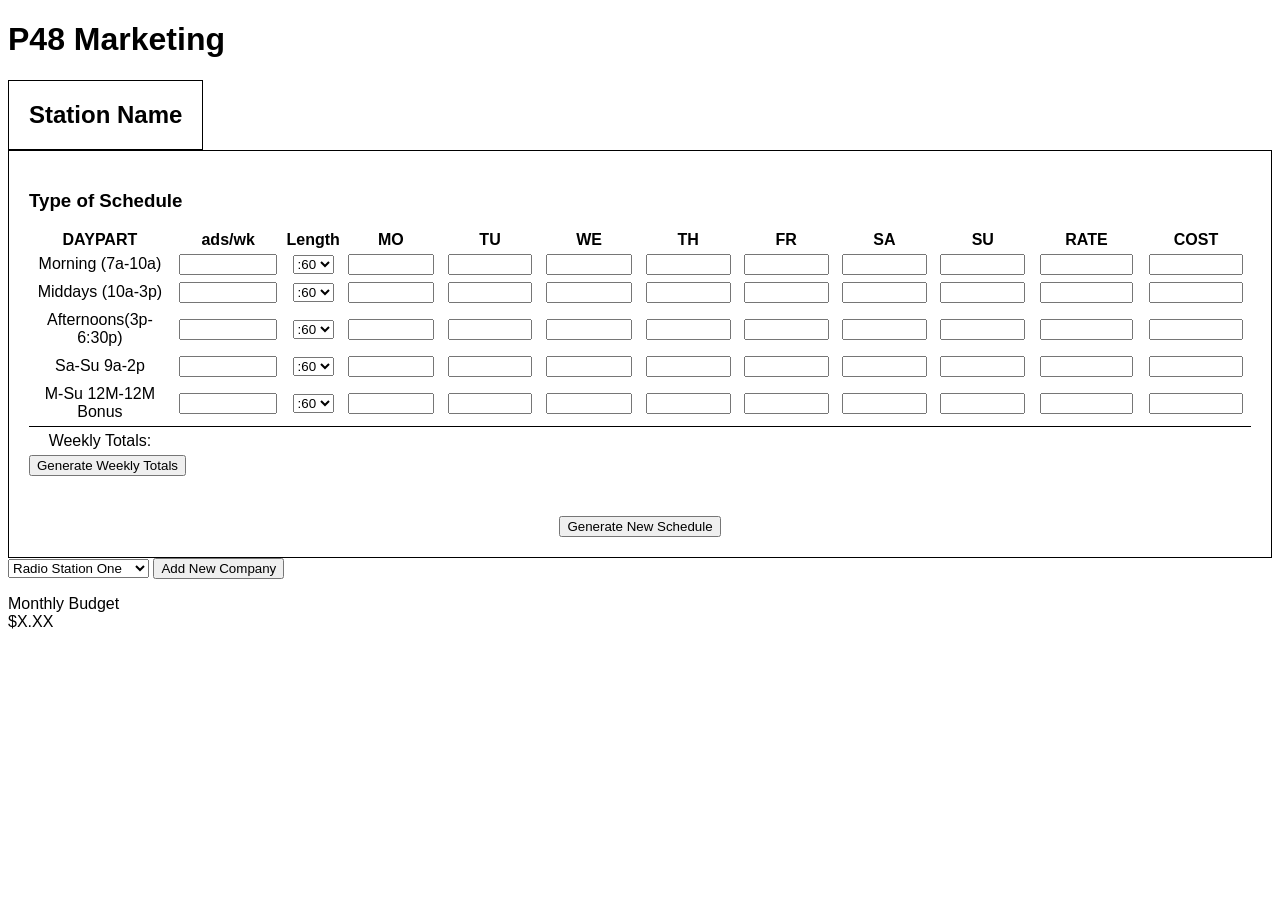
<file: index.html>
<!DOCTYPE html>
<html lang="en">
    <head>
        <meta charset="UTF-8">
        <meta name="viewport" content="width=device-width, initial-scale=1.0">
        <title>Document</title>
        <link rel = "stylesheet" href = "style.css">
        <script src = "script.js" defer></script>
    </head>
    <body>
        <!-- NOTE: 
        This is for the clients name, it will be spaced
        out from the other text.
            Thought:
            Maybe later on it will be the user's name with the company
            name? (P48 Marketing : Anne)
         -->
        <h1 id = "clients_name">P48 Marketing</h1>

        <!-- NOTE:
            We need to generate this form dynamically with JS.
            Something just to remember later on.
        -->
        <!-- This is the form html as of now -->
        <div id = "radio-station-one">
            <h2>Station Name</h2>
            <div id = "schedule">
                <div>
                    <h3>Type of Schedule</h3>
                </div>
                <table>
                    <!-- Bottom tr has all headers -->
                    <tr>
                        <!-- Headers for the table  -->
                        <th>DAYPART</th>
                        <th>ads/wk</th>
                        <th>Length</th>
                        <th>MO</th>
                        <th>TU</th>
                        <th>WE</th>
                        <th>TH</th>
                        <th>FR</th>
                        <th>SA</th>
                        <th>SU</th>
                        <th>RATE</th>
                        <th>COST</th>
                    </tr>
                    <tr>
                        <td class = "time-slot">Morning (7a-10a)</td>
                        <td><input type = "number" class = "ads"></td>
                        <td>
                            <select name="legnthTime">
                                <option value="60min">:60</option>
                                <option value="30min">:30</option>
                                <option value="15min">:15</option>
                                <option value="10min">:10</option>
                            </select>
                        </td>
                        <td><input type = "number" class = "monday"></td>
                        <td><input type = "number" class = "tuesday"></td>
                        <td><input type = "number" class = "wednesday"></td>
                        <td><input type = "number" class = "thursday"></td>
                        <td><input type = "number" class = "friday"></td>
                        <td><input type = "number" class = "saturday"></td>
                        <td><input type = "number" class = "sunday"></td>
                        <td><input type = "number" class = "rate"></td>
                        <td><input type = "number" class = "cost."></td>
                    </tr>
                    <tr>
                        <td class = "time-slot">Middays (10a-3p)</td>
                        <td><input type = "number" class = "ads"></td>
                        <td>
                            <select name="legnthTime">
                                <option value="60min">:60</option>
                                <option value="30min">:30</option>
                                <option value="15min">:15</option>
                                <option value="10min">:10</option>
                            </select>
                        </td>
                        <td><input type = "number" class = "monday"></td>
                        <td><input type = "number" class = "tuesday"></td>
                        <td><input type = "number" class = "wednesday"></td>
                        <td><input type = "number" class = "thursday"></td>
                        <td><input type = "number" class = "friday"></td>
                        <td><input type = "number" class = "saturday"></td>
                        <td><input type = "number" class = "sunday"></td>
                        <td><input type = "number" class = "rate"></td>
                        <td><input type = "number" class = "cost."></td>
                    </tr>
                    <tr>
                        <td class = "time-slot">Afternoons(3p-6:30p)</td>
                        <td><input type = "number" class = "ads"></td>
                        <td>
                            <select name="legnthTime">
                                <option value="60min">:60</option>
                                <option value="30min">:30</option>
                                <option value="15min">:15</option>
                                <option value="10min">:10</option>
                            </select>
                        </td>
                        <td><input type = "number" class = "monday"></td>
                        <td><input type = "number" class = "tuesday"></td>
                        <td><input type = "number" class = "wednesday"></td>
                        <td><input type = "number" class = "thursday"></td>
                        <td><input type = "number" class = "friday"></td>
                        <td><input type = "number" class = "saturday"></td>
                        <td><input type = "number" class = "sunday"></td>
                        <td><input type = "number" class = "rate"></td>
                        <td><input type = "number" class = "cost."></td>
                    </tr>
                    <tr>
                        <td class = "time-slot">Sa-Su 9a-2p</td>
                        <td><input type = "number" class = "ads"></td>
                        <td>
                            <select name="legnthTime">
                                <option value="60min">:60</option>
                                <option value="30min">:30</option>
                                <option value="15min">:15</option>
                                <option value="10min">:10</option>
                            </select>
                        </td>
                        <td><input type = "number" class = "monday"></td>
                        <td><input type = "number" class = "tuesday"></td>
                        <td><input type = "number" class = "wednesday"></td>
                        <td><input type = "number" class = "thursday"></td>
                        <td><input type = "number" class = "friday"></td>
                        <td><input type = "number" class = "saturday"></td>
                        <td><input type = "number" class = "sunday"></td>
                        <td><input type = "number" class = "rate"></td>
                        <td><input type = "number" class = "cost."></td>
                    </tr>
                    <tr>
                        <td class = "time-slot">M-Su 12M-12M Bonus</td>
                        <td><input type = "number" class = "ads"></td>
                        <td>
                            <select name="legnthTime">
                                <option value="60min">:60</option>
                                <option value="30min">:30</option>
                                <option value="15min">:15</option>
                                <option value="10min">:10</option>
                            </select>
                        </td>
                        <td><input type = "number" class = "monday"></td>
                        <td><input type = "number" class = "tuesday"></td>
                        <td><input type = "number" class = "wednesday"></td>
                        <td><input type = "number" class = "thursday"></td>
                        <td><input type = "number" class = "friday"></td>
                        <td><input type = "number" class = "saturday"></td>
                        <td><input type = "number" class = "sunday"></td>
                        <td><input type = "number" class = "rate"></td>
                        <td><input type = "number" class = "cost"></td>
                    </tr>
                    <tr>
                        <td class = "time-slot">Weekly Totals:</td>
                        <td id = "adsTotal"></td>
                        <td></td>
                        <td id = "mondayTotal"></td>
                        <td id = "tuesdayTotal"></td>
                        <td id = "wednesdayTotal"></td>
                        <td id = "thursdayTotal"></td>
                        <td id = "fridayTotal"></td>
                        <td id = "saturdayTotal"></td>
                        <td id = "sundayTotal"></td>
                        <td id = "rateTotal"></td>
                        <td id = "costTotal"></td>                    
                    </tr>
                </table>
                <div id = "button">
                    <button id = "get-totals">Generate Weekly Totals</button>
                </div>
                <div id = "generate-new-schedule">
                    <button id = "make-new-schedule">Generate New Schedule</button>
                </div>
                
            </div>
        
            <div id = "add-schedule">

                <select>
                    <option value="">Radio Station One</option>
                    <option value="">Radio Station Two</option>
                    <option value="">Radio Station Three</option>
                </select>
                
                <button id = "new-schedule">Add New Company</button>
            </div>

            <!-- NOTE:
                I assume that this will be our monthly budget area.
                Will leave it mostly blank until later on. 
            -->
            <div id = "monthy-spending">
                <p>
                    Monthly Budget<br>
                    $X.XX
                </p>
            </div>     
        </div>
    </body>
</html>
</file>
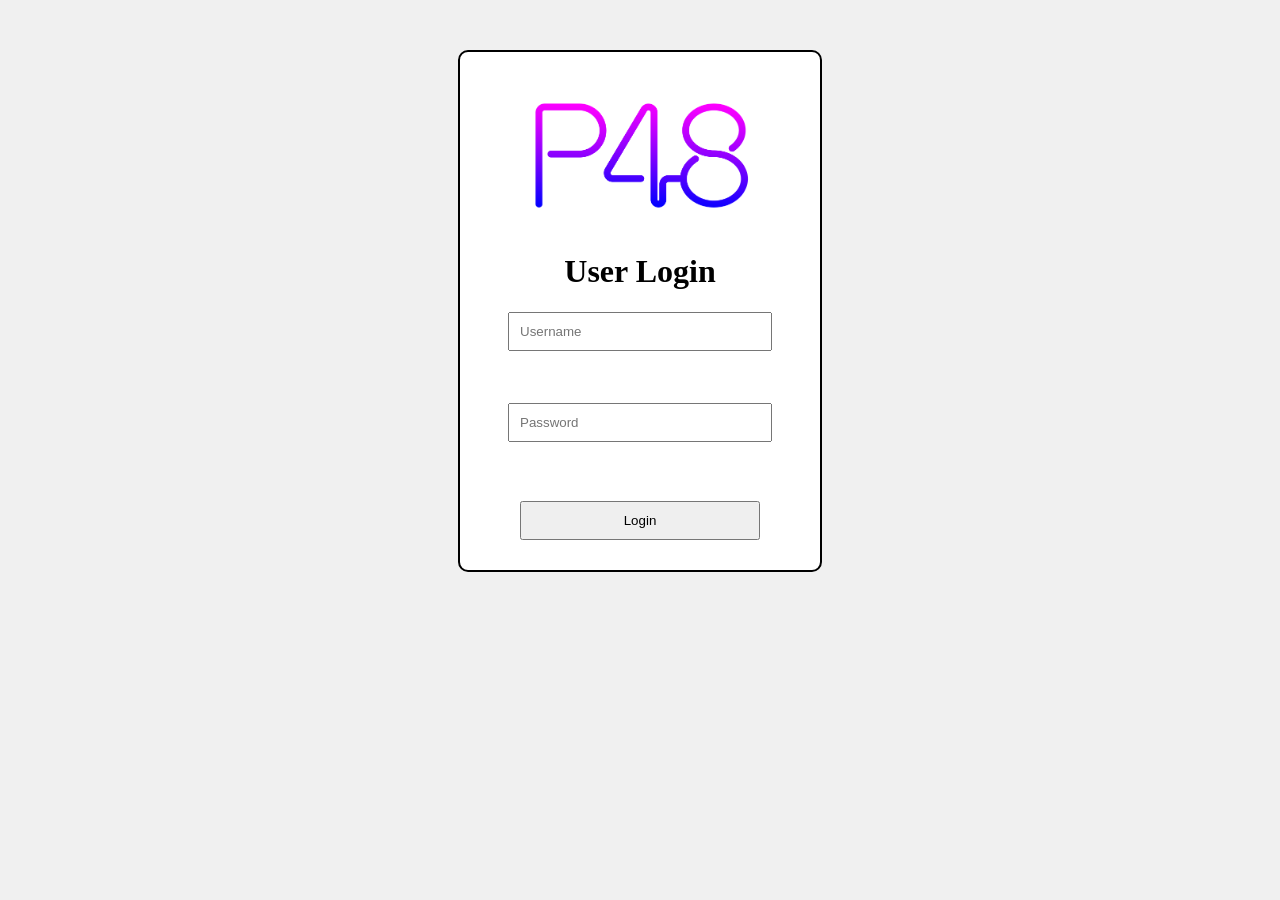
<file: login.html>
<!DOCTYPE html>
<html lang="en">
    <head>
        <meta charset="UTF-8">
        <meta name="viewport" content="width=device-width, initial-scale=1.0">
        <title>Login Page</title>
        <link rel = "stylesheet" href = "login.css">
    </head>
    <body>
        <div class="login-box">
            <img src="P48_Logo.png" alt="logo">
            <h1>User Login</h1>
            <input type="text" placeholder="Username" class="login-input">
            <br><br>
            <input type="password" placeholder="Password" class="login-input">
            <br><br>
            <button class="login-button" onclick="window.location.href='index.html'">Login</button>
        </div>
    </body>
    
</html>
</file>
<file: style.css>
body
{
    font-family: sans-serif;

    /* This is for the station's name */
    h2
    {
        width: fit-content;
        padding: 20px;
        border: 1px solid black;
        text-align: left;
        margin-bottom: 0px;
    }

    
    /* This is for the "Generate New Schedule" button */
    #generate-new-schedule
    {
       margin: 40px auto 0;
    }
    
    /* As of now, I will just call this section and that's basically the whole table with the name of the company and kind of schedule */
    #section
    {
        width: 50%;
        margin: 0 auto;
    }

    /* To make the input fields a little smaller */
    input
    {
        width: 80%;
    }

    /* To adjust the current table */
    #schedule
    {

        margin: 0 auto;
        border: 1px solid black;
        padding: 20px;
        display: flex;
        flex-direction: column;
        

        /* Aligns the text of the table center */
        table
        {
            text-align: center;
            border-collapse: collapse;
        }
        
        /* Adjustes the cells under DAYPART */
        .time-slot
        {
            padding: 5px;
        }

    }

        /* This is for the adding a new schedule block. */
    #add-client
    {
        display: grid;
        padding: 20px 0;
        margin: 40px auto 0;
        border: 1px solid black;
        gap: 20px;
        justify-items: center;
        width: 50%;
    }

    /* This is for the monthly spending at the bottom */
    #monthly-spending
    {
        display: flex;
        justify-content: flex-end;
        margin: 5px;
        p
        {
            padding: 20px;
            text-align: center;
            border: 1px solid black;
        }
    }

    /* 
        This is for the last row in the table. It's trying to mimic what the final
        row looks like in the excel sheet.
    */
    tr:nth-last-child(1)
    {
        border-top: 1px solid black;
    }
}
</file>
<file: login.css>
/* Login Page Styles */

body {
    background-color: #f0f0f0;

}

.login-box {
    text-align: center;
    margin: 50px auto;
    padding: 30px;
    max-width: 300px;
    background-color: white;
    border: 2px solid black;
    border-radius: 10px;
}

.login-box img {
    max-width: 100%;
    height: auto;
    max-height: 150px;
    display: block;
    margin: 0 auto 15px;
}

.login-input {
    width: 80%;
    padding: 10px;
    margin: 8px 0;
    display: block;
    margin-left: auto;
    margin-right: auto;
}

.login-button {
    width: 80%;
    padding: 10px;
    margin-top: 15px;
    cursor: pointer;
    margin-left: auto;
    margin-right: auto;
}
</file>
